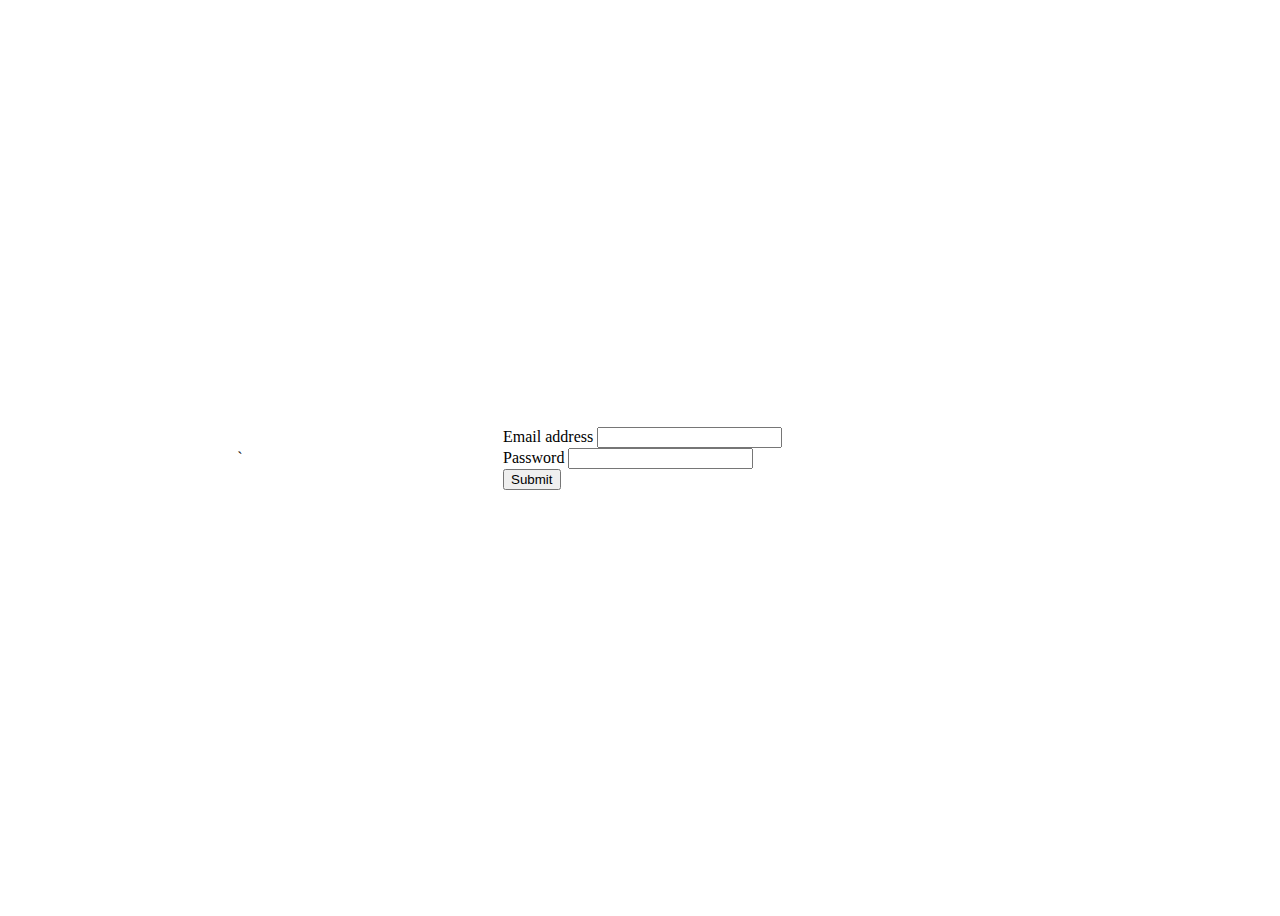
<file: index.html>
<!doctype html>
<html lang="en">
  <head>
    <meta charset="utf-8">
    <meta name="viewport" content="width=device-width, initial-scale=1">
    <title>Bootstrap demo</title>
    <link href="https://cdn.jsdelivr.net/npm/bootstrap@5.3.6/dist/css/bootstrap.min.css" rel="stylesheet" integrity="sha384-4Q6Gf2aSP4eDXB8Miphtr37CMZZQ5oXLH2yaXMJ2w8e2ZtHTl7GptT4jmndRuHDT" crossorigin="anonymous">
    <link rel="stylesheet" href="style.css">
    
</head>
  <body>
    
    <div class="container" >`
        <div class="border-container">  
            <form>
                <div class="mb-3">
                  <label for="exampleInputEmail1" class="form-label">Email address</label>
                  <input type="email" class="form-control" id="Email" aria-describedby="emailHelp">
                </div>
                <div class="mb-3">
                  <label for="exampleInputPassword1" class="form-label">Password</label>
                  <input type="password" class="form-control" id="Pass">
                </div>
                <button onclick="LogIn()" class="btn btn-primary">Submit</button>
              </form>
        </div>
    </div>
    <script src="script.js"></script>
    <script src="https://cdn.jsdelivr.net/npm/bootstrap@5.3.6/dist/js/bootstrap.bundle.min.js" integrity="sha384-j1CDi7MgGQ12Z7Qab0qlWQ/Qqz24Gc6BM0thvEMVjHnfYGF0rmFCozFSxQBxwHKO" crossorigin="anonymous"></script>
  </body>
</html>
</file>
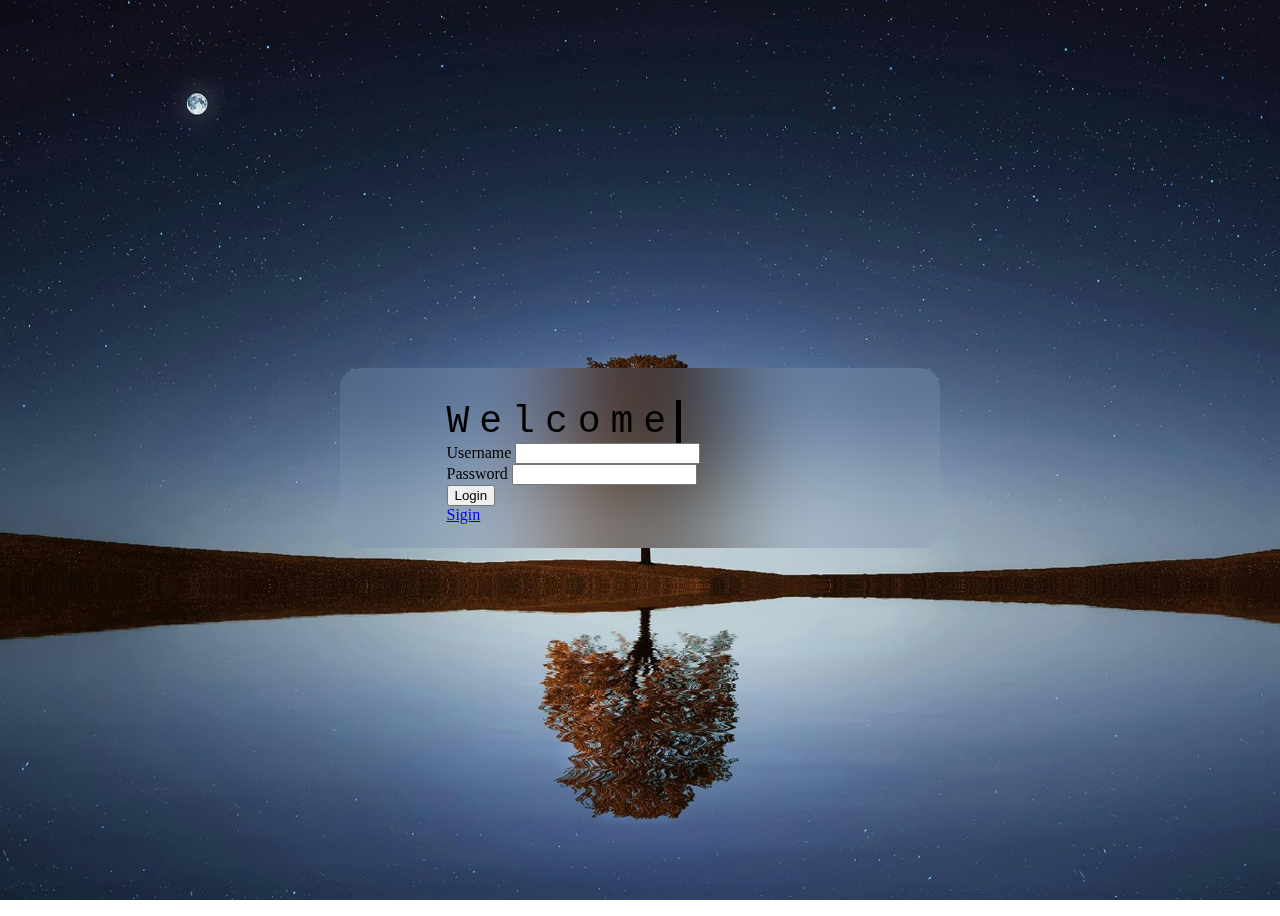
<file: page/login.html>
<!DOCTYPE html>
<html lang="en">
  <head>
    <meta charset="utf-8" />
    <meta name="viewport" content="width=device-width, initial-scale=1" />
    <title>Bootstrap demo</title>
    <link
      href="https://cdn.jsdelivr.net/npm/bootstrap@5.3.6/dist/css/bootstrap.min.css"
      rel="stylesheet"
      integrity="sha384-4Q6Gf2aSP4eDXB8Miphtr37CMZZQ5oXLH2yaXMJ2w8e2ZtHTl7GptT4jmndRuHDT"
      crossorigin="anonymous"
    />
    <link rel="stylesheet" href="../assets/style/style.css" />
  </head>
  <body>
    <div class="center">
      <div class="border-container">
        <form>
          <div class="mb-3 text-center">
            <label for="exampleInputEmail1" id="label_login">Welcome</label>
          </div>
          <div class="mb-3">
            <label for="exampleInputEmail1" class="form-label">Username</label>
            <input
              type="text"
              class="form-control"
              id="Username"
              aria-describedby="emailHelp"
            />
          </div>
          <div class="mb-3">
            <label for="exampleInputPassword1" class="form-label"
              >Password</label
            >
            <input type="password" class="form-control" id="Pass" />
          </div>
          <div class="container overflow-hidden text-center">
            <div class="row gx-5">
              <div class="col">
                <button onclick="LogIn()" class="btn btn-outline-dark">Login</button>
              </div>
              <div class="col">
                <a href="signin.html" class="btn btn-outline-dark">Sigin</a>
              </div>
            </div>
          </div>
        </form>
      </div>
    </div>
    <script src="../assets/script/script.js"></script>
    <script
      src="https://cdn.jsdelivr.net/npm/bootstrap@5.3.6/dist/js/bootstrap.bundle.min.js"
      integrity="sha384-j1CDi7MgGQ12Z7Qab0qlWQ/Qqz24Gc6BM0thvEMVjHnfYGF0rmFCozFSxQBxwHKO"
      crossorigin="anonymous"
    ></script>
  </body>
</html>
</file>
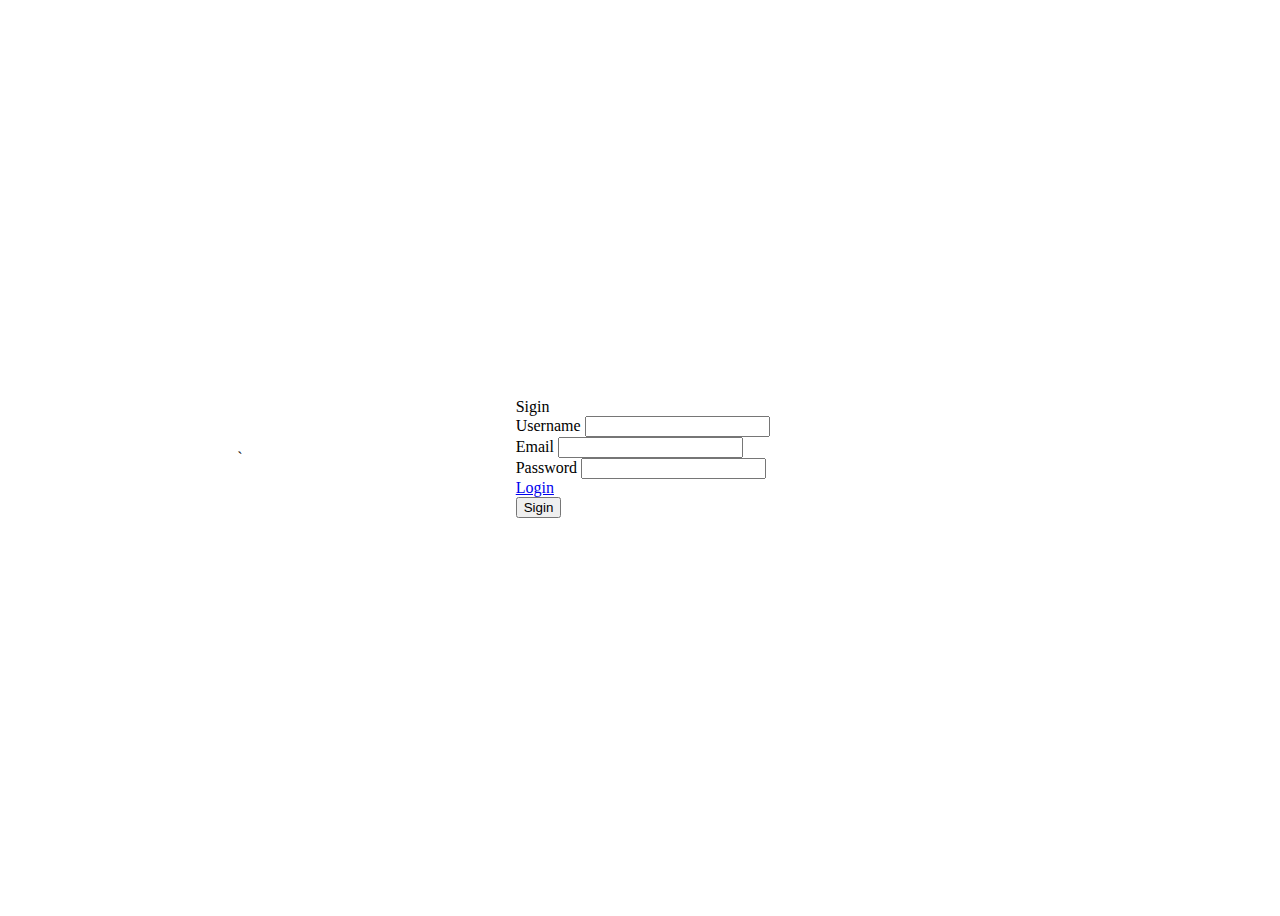
<file: page/signin.html>
<!DOCTYPE html>
<html lang="en">
<head>
    <meta charset="UTF-8">
    <meta name="viewport" content="width=device-width, initial-scale=1.0">
    <link href="https://cdn.jsdelivr.net/npm/bootstrap@5.3.6/dist/css/bootstrap.min.css" rel="stylesheet" integrity="sha384-4Q6Gf2aSP4eDXB8Miphtr37CMZZQ5oXLH2yaXMJ2w8e2ZtHTl7GptT4jmndRuHDT" crossorigin="anonymous">
    <link rel="stylesheet" href="../style.css">
    <title>Sigin Page</title>
</head> 
<body>
    

    <div class="container" >`
        <div class="border-container">  
            <form>
                <div class="mb-3">
                    <label for="exampleInputEmail1" class="form-label">Sigin</label>
                  </div>
                <div class="mb-3">
                  <label for="exampleInputEmail1" class="form-label">Username</label>
                  <input type="text" class="form-control" id="Username" aria-describedby="emailHelp">
                </div>
                <div class="mb-3">
                    <label for="exampleInputEmail1" class="form-label">Email</label>
                    <input type="email" class="form-control" id="Email" aria-describedby="emailHelp">
                  </div>
                <div class="mb-3">
                  <label for="exampleInputPassword1" class="form-label">Password</label>
                  <input type="password" class="form-control" id="Pass">
                </div>
                <div class="mb-3">
                    <div class="row gx-5">
                        <div class="col">           
                        <a href="login.html" class="btn btn-primary">Login</a>
                        </div>
                        <div class="col">
                            <button  onclick="signin()" class="btn btn-danger">Sigin</button>   
                        </div>
                    </div>  
                </div>
                        
              </form>
        </div>



    <script src="../script.js"></script>
    <script src="https://cdn.jsdelivr.net/npm/bootstrap@5.3.6/dist/js/bootstrap.bundle.min.js" integrity="sha384-j1CDi7MgGQ12Z7Qab0qlWQ/Qqz24Gc6BM0thvEMVjHnfYGF0rmFCozFSxQBxwHKO" crossorigin="anonymous"></script>
</body>
</html>
</file>
<file: style.css>
.container{
    height: 100vh;
    justify-content: center;
    align-items: center;
    display: flex;
    /* flex-direction: column;   */
}
.border-container{
    width: 800px;
    display: flex;
    justify-content: center;
    align-items: center;
}
</file>
<file: assets/style/style.css>
body{
    background-image: url('../img/pexels-pixabay-268533.jpg');
    background-repeat: no-repeat;
    background-attachment: fixed;
    background-size: 100% 100%;
}


.center{
    height: 100vh;
    justify-content: center;
    align-items: center;
    display: flex;
    /* background-color: aqua  ; */
    /* flex-direction: column;       */
}
.border-container{
    width: 600px;
    display: flex;
    justify-content: center;
    align-items: center;
    /* background-color: aqua;       */

    border-color: black;
    border-radius: 20px ;
    backdrop-filter: blur(50px);
}

form{
    margin-top: 32px;
    margin-bottom: 24px;
    /* background-color: aqua; */
    border-radius: 5px solid;
    width:43vh;
}

#label_login{
    font-size: 38px;
    letter-spacing: 10px;
    font-family: monospace;
    border-right: 5px solid;
    width: 70%;
    white-space: nowrap;
    overflow: hidden;
    animation: 
    typing 1.2s steps(9),
    cursor .4s step-end infinite alternate;
}
@keyframes cursor{
    50%{
        border-color: transparent;
    }
}
@keyframes typing{
    from {width: 0;}
}
</file>
